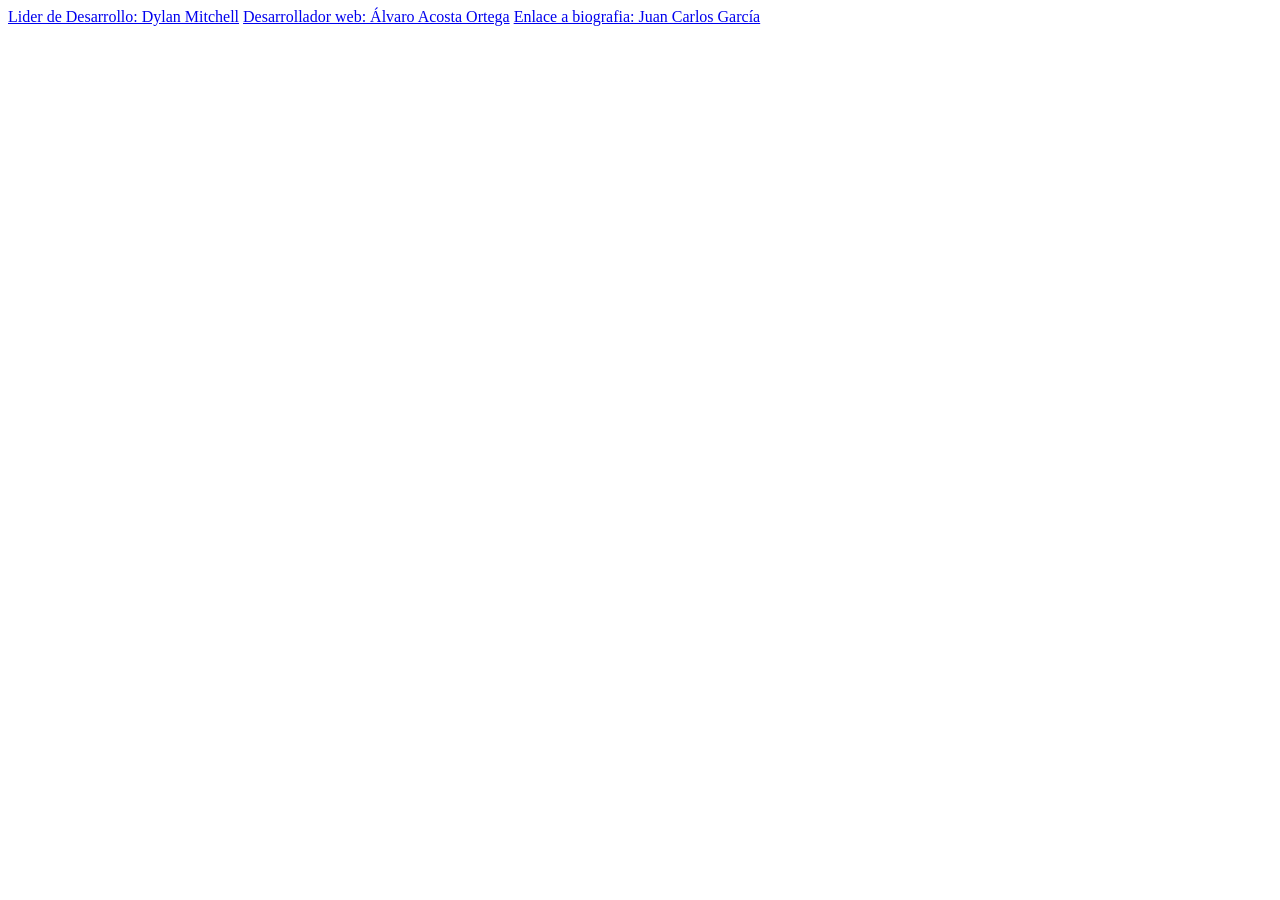
<file: index.html>
<!DOCTYPE html>
<html lang="en">
<head>
    <meta charset="UTF-8">
    <meta name="viewport" content="width=device-width, initial-scale=1.0">
    <title>Document</title>
</head>
<body>
    <section>
        <a href="profiles/dylan.html">Lider de Desarrollo: Dylan Mitchell</a>
        <a href="profiles/Alvaro.html">Desarrollador web: Álvaro Acosta Ortega</a>
        <a href="./profiles/juancarlos.html">Enlace a biografia: Juan Carlos García</a>
    </section>
</body>
</html>
</file>
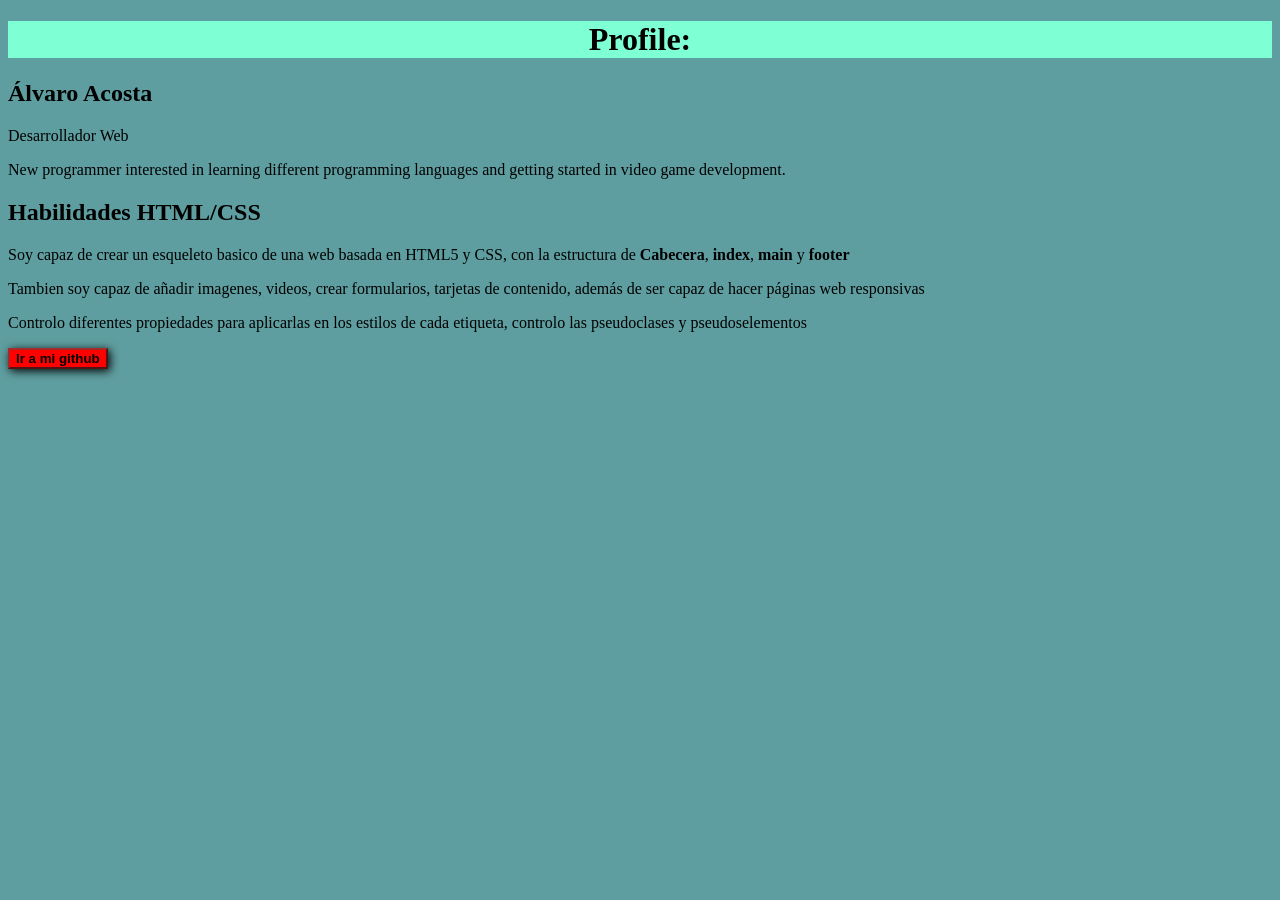
<file: profiles/Alvaro.html>
<!DOCTYPE html>
<html lang="en">
<head>
    <meta charset="UTF-8">
    <meta name="viewport" content="width=device-width, initial-scale=1.0">
    <title>Document</title>
    <link rel="stylesheet" href="../css/styles/Alvaro.css">
</head>
<body>
    <div class="cont">
        <h1>Profile:</h1>
    </div>
    
    <h2>Álvaro Acosta</h2>
    <p>Desarrollador Web</p>
    <p>New programmer interested in learning different programming languages and getting started in video game development.</p>

    <h2>Habilidades HTML/CSS</h2>
    <p>Soy capaz de crear un esqueleto basico de una web basada en HTML5 y CSS, con la estructura de <strong>Cabecera</strong>, <strong>index</strong>, <strong>main</strong> y <strong>footer</strong></p>
    <p>Tambien soy capaz de añadir imagenes, videos, crear formularios, tarjetas de contenido, además de ser capaz de hacer páginas web responsivas</p>
    <p>Controlo diferentes propiedades para aplicarlas en los estilos de cada etiqueta, controlo las pseudoclases y pseudoselementos</p>

    <button>
        <a href="https://github.com/TheAlacor">Ir a mi github</a>
    </button>
    
</body>
</html>
</file>
<file: css/styles/Alvaro.css>
body{
    background-color: cadetblue;
}

.cont{
    background-color: aquamarine;
    text-align: center;
}

button {
    background-color: red;
    border-color: brown;
    box-shadow: 2px 2px 10px black;

}

button a{
    color: black;
    text-decoration: none;
    font-weight: bold;
}

button:hover{
    background-color: darkred;
     transform: translate(-2px, 2px);
     border-color: darkred;
}
</file>
